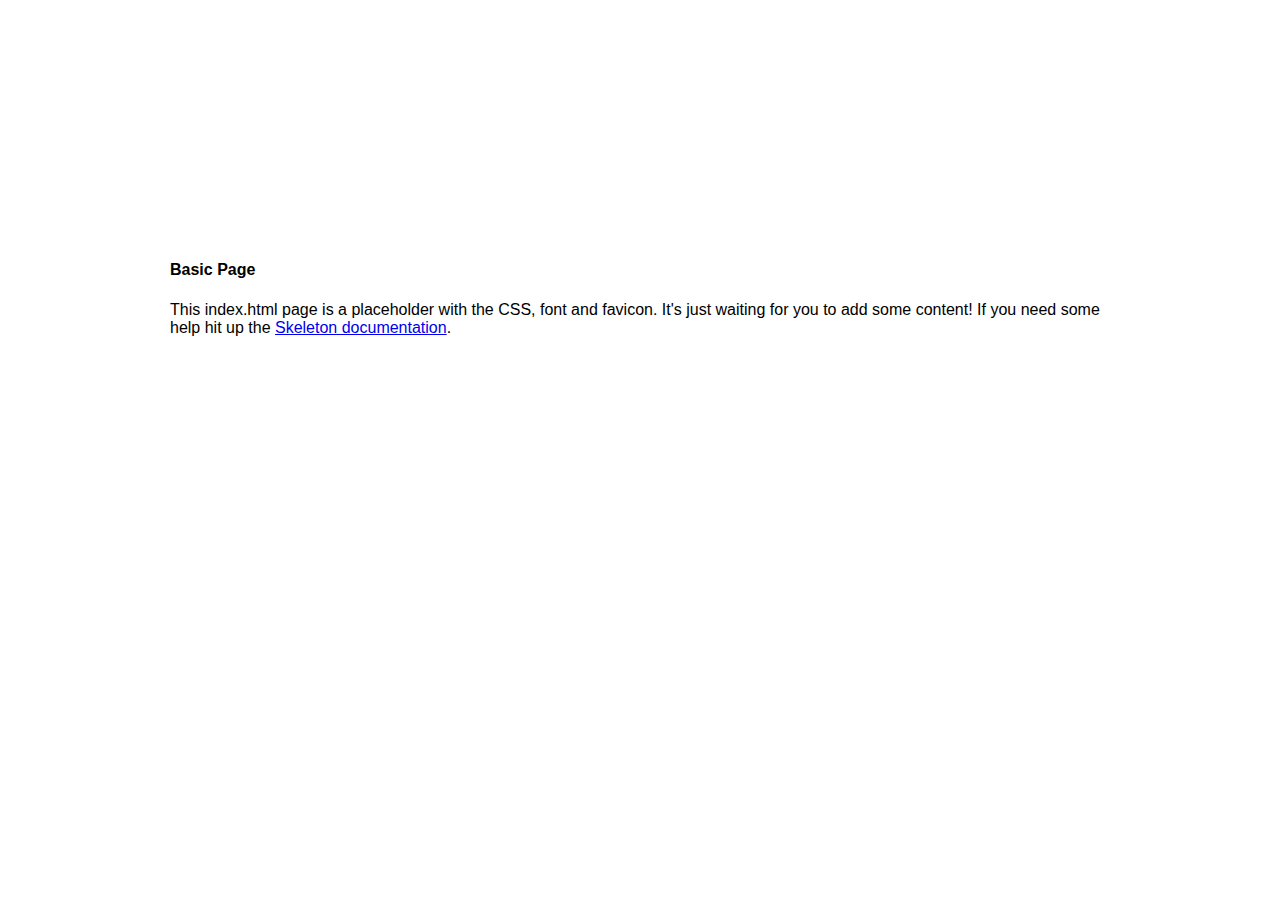
<file: static/home/index.html>
<!DOCTYPE html>
<html lang="en">
<head>

  <!-- Basic Page Needs
  –––––––––––––––––––––––––––––––––––––––––––––––––– -->
  <meta charset="utf-8">
  <title>Your page title here :)</title>
  <meta name="description" content="">
  <meta name="author" content="">

  <!-- Mobile Specific Metas
  –––––––––––––––––––––––––––––––––––––––––––––––––– -->
  <meta name="viewport" content="width=device-width, initial-scale=1">

  <!-- FONT
  –––––––––––––––––––––––––––––––––––––––––––––––––– -->
  <link href="//fonts.googleapis.com/css?family=Raleway:400,300,600" rel="stylesheet" type="text/css">

  <!-- CSS
  –––––––––––––––––––––––––––––––––––––––––––––––––– -->
  <link rel="stylesheet" href="css/normalize.css">
  <link rel="stylesheet" href="css/skeleton.css">

  <!-- Favicon
  –––––––––––––––––––––––––––––––––––––––––––––––––– -->
  <link rel="icon" type="image/png" href="images/favicon.png">

</head>
<body>

  <!-- Primary Page Layout
  –––––––––––––––––––––––––––––––––––––––––––––––––– -->
  <div class="container">
    <div class="row">
      <div class="one-half column" style="margin-top: 25%">
        <h4>Basic Page</h4>
        <p>This index.html page is a placeholder with the CSS, font and favicon. It's just waiting for you to add some content! If you need some help hit up the <a href="http://www.getskeleton.com">Skeleton documentation</a>.</p>
      </div>
    </div>
  </div>

<!-- End Document
  –––––––––––––––––––––––––––––––––––––––––––––––––– -->
</body>
</html>
</file>
<file: static/home/css/skeleton.css>
/*
* Skeleton V1.2
* Copyright 2011, Dave Gamache
* www.getskeleton.com
* Free to use under the MIT license.
* http://www.opensource.org/licenses/mit-license.php
* 6/20/2012
*/


/* Table of Contents
==================================================
    #Base 960 Grid
    #Tablet (Portrait)
    #Mobile (Portrait)
    #Mobile (Landscape)
    #Clearing */



/* #Base 960 Grid
================================================== */

    .container                                  { position: relative; width: 960px; margin: 0 auto; padding: 0; }
    .container .column,
    .container .columns                         { float: left; display: inline; margin-left: 10px; margin-right: 10px; }
    .row                                        { margin-bottom: 20px; }

    /* Nested Column Classes */
    .column.alpha, .columns.alpha               { margin-left: 0; }
    .column.omega, .columns.omega               { margin-right: 0; }

    /* Base Grid */
    .container .one.column,
    .container .one.columns                     { width: 40px;  }
    .container .two.columns                     { width: 100px; }
    .container .three.columns                   { width: 160px; }
    .container .four.columns                    { width: 220px; }
    .container .five.columns                    { width: 280px; }
    .container .six.columns                     { width: 340px; }
    .container .seven.columns                   { width: 400px; }
    .container .eight.columns                   { width: 460px; }
    .container .nine.columns                    { width: 520px; }
    .container .ten.columns                     { width: 580px; }
    .container .eleven.columns                  { width: 640px; }
    .container .twelve.columns                  { width: 700px; }
    .container .thirteen.columns                { width: 760px; }
    .container .fourteen.columns                { width: 820px; }
    .container .fifteen.columns                 { width: 880px; }
    .container .sixteen.columns                 { width: 940px; }

    .container .one-third.column                { width: 300px; }
    .container .two-thirds.column               { width: 620px; }

    /* Offsets */
    .container .offset-by-one                   { padding-left: 60px;  }
    .container .offset-by-two                   { padding-left: 120px; }
    .container .offset-by-three                 { padding-left: 180px; }
    .container .offset-by-four                  { padding-left: 240px; }
    .container .offset-by-five                  { padding-left: 300px; }
    .container .offset-by-six                   { padding-left: 360px; }
    .container .offset-by-seven                 { padding-left: 420px; }
    .container .offset-by-eight                 { padding-left: 480px; }
    .container .offset-by-nine                  { padding-left: 540px; }
    .container .offset-by-ten                   { padding-left: 600px; }
    .container .offset-by-eleven                { padding-left: 660px; }
    .container .offset-by-twelve                { padding-left: 720px; }
    .container .offset-by-thirteen              { padding-left: 780px; }
    .container .offset-by-fourteen              { padding-left: 840px; }
    .container .offset-by-fifteen               { padding-left: 900px; }



/* #Tablet (Portrait)
================================================== */

    /* Note: Design for a width of 768px */

    @media only screen and (min-width: 768px) and (max-width: 989px) {
        .container                                  { width: 768px; }
        .container .column,
        .container .columns                         { margin-left: 10px; margin-right: 10px;  }
        .column.alpha, .columns.alpha               { margin-left: 0; margin-right: 10px; }
        .column.omega, .columns.omega               { margin-right: 0; margin-left: 10px; }
        .alpha.omega                                { margin-left: 0; margin-right: 0; }

        .container .one.column,
        .container .one.columns                     { width: 28px; }
        .container .two.columns                     { width: 76px; }
        .container .three.columns                   { width: 124px; }
        .container .four.columns                    { width: 172px; }
        .container .five.columns                    { width: 220px; }
        .container .six.columns                     { width: 268px; }
        .container .seven.columns                   { width: 316px; }
        .container .eight.columns                   { width: 364px; }
        .container .nine.columns                    { width: 412px; }
        .container .ten.columns                     { width: 460px; }
        .container .eleven.columns                  { width: 508px; }
        .container .twelve.columns                  { width: 556px; }
        .container .thirteen.columns                { width: 604px; }
        .container .fourteen.columns                { width: 652px; }
        .container .fifteen.columns                 { width: 700px; }
        .container .sixteen.columns                 { width: 748px; }

        .container .one-third.column                { width: 236px; }
        .container .two-thirds.column               { width: 492px; }

        /* Offsets */
        .container .offset-by-one                   { padding-left: 48px; }
        .container .offset-by-two                   { padding-left: 96px; }
        .container .offset-by-three                 { padding-left: 144px; }
        .container .offset-by-four                  { padding-left: 192px; }
        .container .offset-by-five                  { padding-left: 240px; }
        .container .offset-by-six                   { padding-left: 288px; }
        .container .offset-by-seven                 { padding-left: 336px; }
        .container .offset-by-eight                 { padding-left: 384px; }
        .container .offset-by-nine                  { padding-left: 432px; }
        .container .offset-by-ten                   { padding-left: 480px; }
        .container .offset-by-eleven                { padding-left: 528px; }
        .container .offset-by-twelve                { padding-left: 576px; }
        .container .offset-by-thirteen              { padding-left: 624px; }
        .container .offset-by-fourteen              { padding-left: 672px; }
        .container .offset-by-fifteen               { padding-left: 720px; }
    }


/*  #Mobile (Portrait)
================================================== */

    /* Note: Design for a width of 320px */

    @media only screen and (max-width: 767px) {
        .container { width: 300px; }
        .container .columns,
        .container .column { margin: 0; }

        .container .one.column,
        .container .one.columns,
        .container .two.columns,
        .container .three.columns,
        .container .four.columns,
        .container .five.columns,
        .container .six.columns,
        .container .seven.columns,
        .container .eight.columns,
        .container .nine.columns,
        .container .ten.columns,
        .container .eleven.columns,
        .container .twelve.columns,
        .container .thirteen.columns,
        .container .fourteen.columns,
        .container .fifteen.columns,
        .container .sixteen.columns,
        .container .one-third.column,
        .container .two-thirds.column  { width: 300px; }

        /* Offsets */
        .container .offset-by-one,
        .container .offset-by-two,
        .container .offset-by-three,
        .container .offset-by-four,
        .container .offset-by-five,
        .container .offset-by-six,
        .container .offset-by-seven,
        .container .offset-by-eight,
        .container .offset-by-nine,
        .container .offset-by-ten,
        .container .offset-by-eleven,
        .container .offset-by-twelve,
        .container .offset-by-thirteen,
        .container .offset-by-fourteen,
        .container .offset-by-fifteen { padding-left: 0; }

    }


/* #Mobile (Landscape)
================================================== */

    /* Note: Design for a width of 480px */

    @media only screen and (min-width: 480px) and (max-width: 767px) {
        .container { width: 420px; }
        .container .columns,
        .container .column { margin: 0; }

        .container .one.column,
        .container .one.columns,
        .container .two.columns,
        .container .three.columns,
        .container .four.columns,
        .container .five.columns,
        .container .six.columns,
        .container .seven.columns,
        .container .eight.columns,
        .container .nine.columns,
        .container .ten.columns,
        .container .eleven.columns,
        .container .twelve.columns,
        .container .thirteen.columns,
        .container .fourteen.columns,
        .container .fifteen.columns,
        .container .sixteen.columns,
        .container .one-third.column,
        .container .two-thirds.column { width: 420px; }
    }


/* #Clearing
================================================== */

    /* Self Clearing Goodness */
    .container:after { content: "\0020"; display: block; height: 0; clear: both; visibility: hidden; }

    /* Use clearfix class on parent to clear nested columns,
    or wrap each row of columns in a <div class="row"> */
    .clearfix:before,
    .clearfix:after,
    .row:before,
    .row:after {
      content: '\0020';
      display: block;
      overflow: hidden;
      visibility: hidden;
      width: 0;
      height: 0; }
    .row:after,
    .clearfix:after {
      clear: both; }
    .row,
    .clearfix {
      zoom: 1; }

    /* You can also use a <br class="clear" /> to clear columns */
    .clear {
      clear: both;
      display: block;
      overflow: hidden;
      visibility: hidden;
      width: 0;
      height: 0;
    }
</file>
